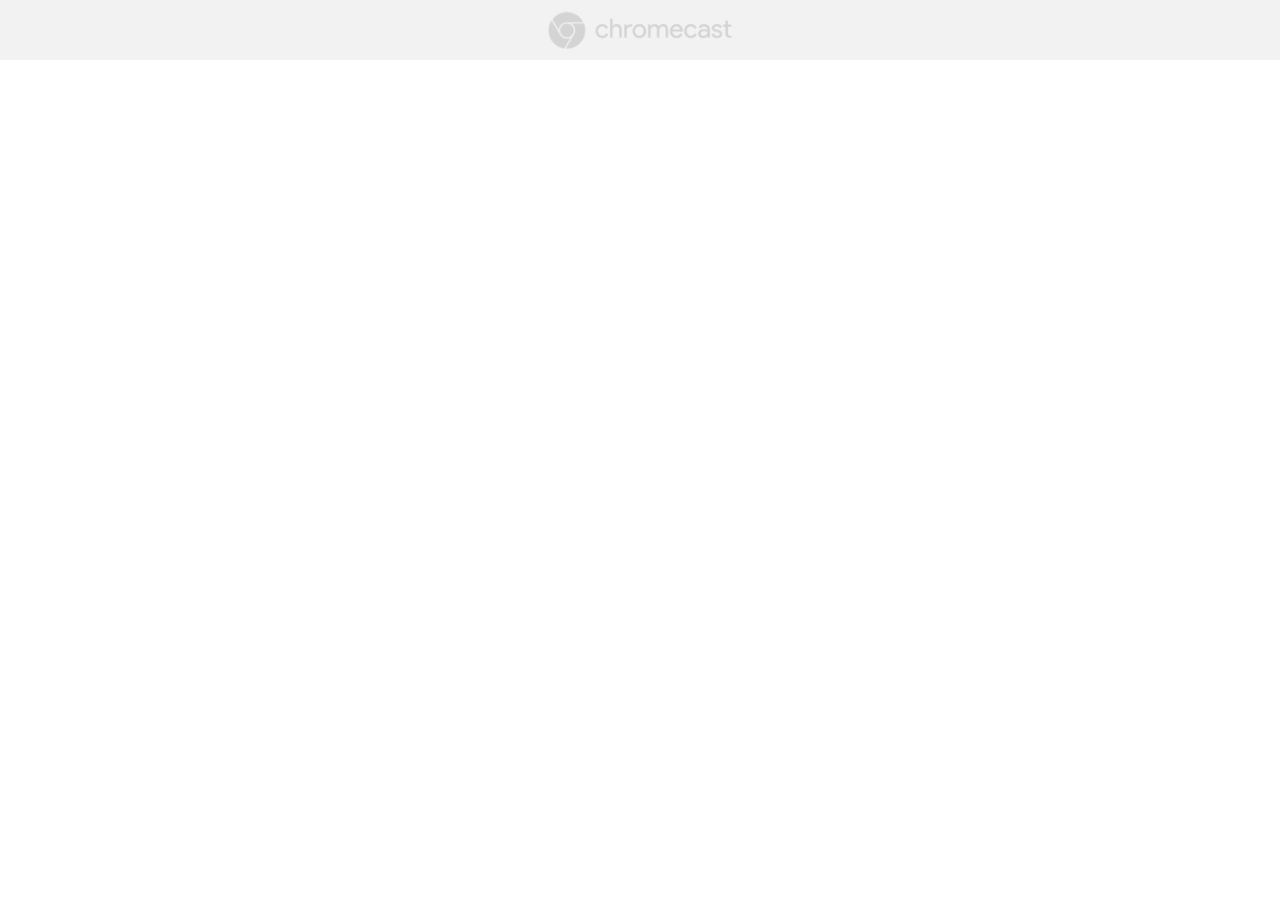
<file: out/chrome/Default/Extensions/pkedcjkdefgpdelpbcmbmeomcjbeemfm/5817.313.0.5_0/cast_setup/index.html>
<!doctype html>
<meta charset=utf-8>
<link href=cast_app.css rel=stylesheet>
<script src=cast_app.js></script>
<body class=start>
<div id=header>
<img src=chromecast_logo_grey.png></img>
</div>
<div id=start>
<span></span>
<div class="spinnerContainer active">
<div class="spinner-layer blue">
<div class="circle-clipper left">
<div class="circle fit"></div>
</div><div class=gap-patch>
<div class="circle fit"></div>
</div><div class="circle-clipper right">
<div class="circle fit"></div>
</div>
</div>
<div class="spinner-layer red">
<div class="circle-clipper left">
<div class="circle fit"></div>
</div><div class=gap-patch>
<div class="circle fit"></div>
</div><div class="circle-clipper right">
<div class="circle fit"></div>
</div>
</div>
<div class="spinner-layer yellow">
<div class="circle-clipper left">
<div class="circle fit"></div>
</div><div class=gap-patch>
<div class="circle fit"></div>
</div><div class="circle-clipper right">
<div class="circle fit"></div>
</div>
</div>
<div class="spinner-layer green">
<div class="circle-clipper left">
<div class="circle fit"></div>
</div><div class=gap-patch>
<div class="circle fit"></div>
</div><div class="circle-clipper right">
<div class="circle fit"></div>
</div>
</div>
</div>
</div>
<div id=load-failed>
<span></span>
<div>
<svg height=48 viewBox="0 0 48 48" width=48 xmlns=http://www.w3.org/2000/svg>
<path d="M22 30h4v4h-4zm0-16h4v12h-4zm1.99-10C12.94 4 4 12.95 4
              24s8.94 20 19.99 20S44 35.05 44 24 35.04 4 23.99 4zM24 40c-8.84
              0-16-7.16-16-16S15.16 8 24 8s16 7.16 16 16-7.16 16-16 16z" />
</svg>
<div id=load-failed-message></div>
</div>
</div>
<div id=update-required>
<span></span>
<div>
<svg height=48 viewBox="0 0 48 48" width=48 xmlns=http://www.w3.org/2000/svg>
<path d="M35.3 12.7C32.41 9.8 28.42 8 24 8 15.16 8 8.02 15.16 8.02
              24S15.16 40 24 40c7.45 0 13.69-5.1 15.46-12H35.3c-1.65 4.66-6.07
              8-11.3 8-6.63 0-12-5.37-12-12s5.37-12 12-12c3.31 0 6.28 1.38 8.45
              3.55L26 22h14V8l-4.7 4.7z" />
</svg>
<div id=update-required-message></div>
</div>
</file>
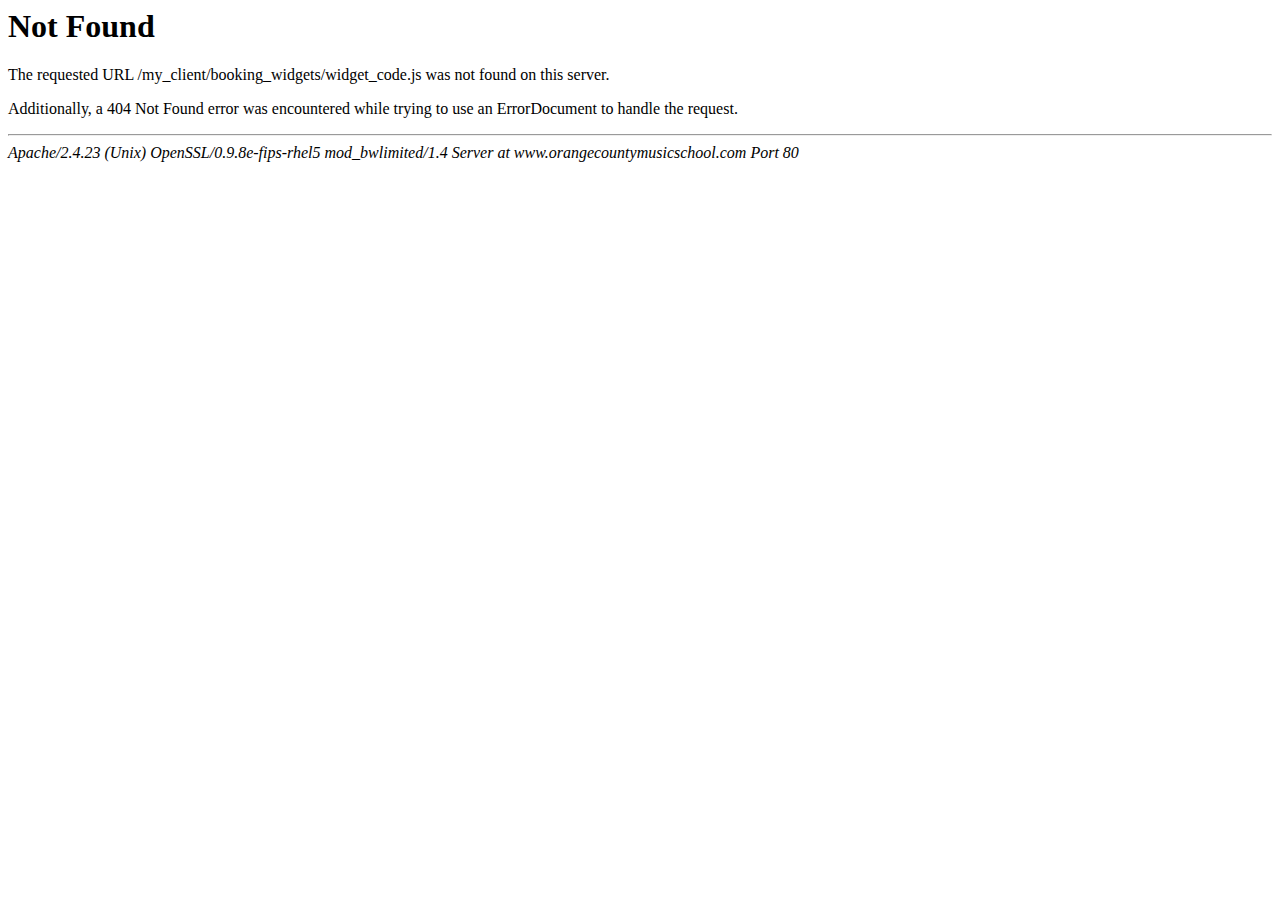
<file: my_client/widget_code.html>
<!DOCTYPE HTML PUBLIC "-//IETF//DTD HTML 2.0//EN">
<html><head>
<title>404 Not Found</title>
</head><body>
<h1>Not Found</h1>
<p>The requested URL /my_client/booking_widgets/widget_code.js was not found on this server.</p>
<p>Additionally, a 404 Not Found
error was encountered while trying to use an ErrorDocument to handle the request.</p>
<hr>
<address>Apache/2.4.23 (Unix) OpenSSL/0.9.8e-fips-rhel5 mod_bwlimited/1.4 Server at www.orangecountymusicschool.com Port 80</address>
</body></html>
</file>
